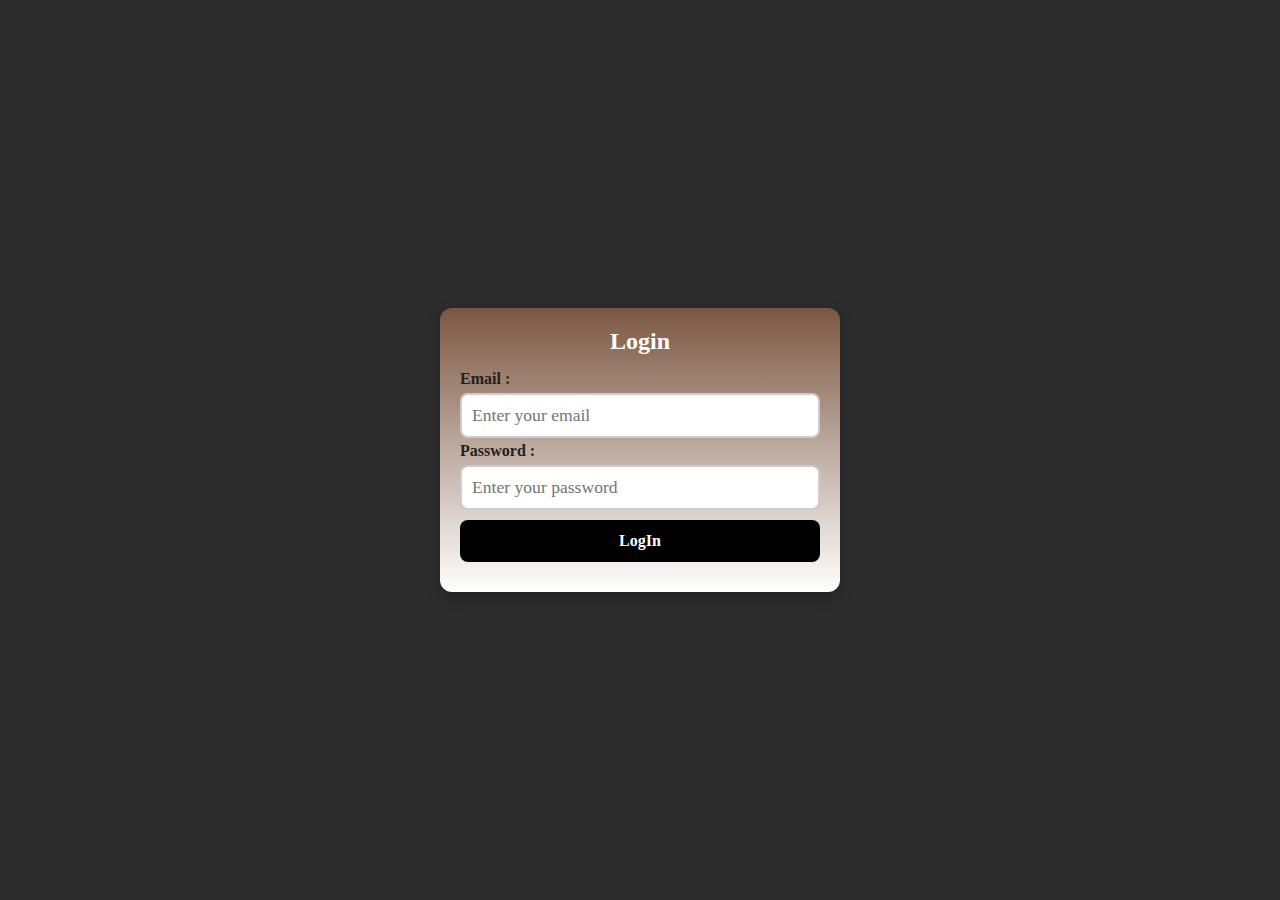
<file: index.html>
<!DOCTYPE html>
<html lang="en">
  <head>
    <meta charset="UTF-8" />
    <!-- Responsive design ke liye meta tag -->
    <meta name="viewport" content="width=device-width, initial-scale=1.0" />
    <title>LogIn Validation</title>

    <!-- External CSS file link -->
    <link rel="stylesheet" href="style.css" />
  </head>
  <body>
    <div class="container">
      <!-- Login Form Start -->
      <form id="loginForm">
        <h2>Login</h2>

        <!-- Email Input Field -->
        <label for="email">Email :</label>
        <input type="text" id="email" placeholder="Enter your email" autocomplete="off"/>
        <!-- Error message show hone ke liye -->
        <small class="error" id="emailError"></small>

        <!-- Password Input Field -->
        <label for="password">Password :</label>
        <input
          type="password"
          id="password"
          placeholder="Enter your password"
        />
        <!-- Error message show hone ke liye -->
        <small class="error" id="passwordError"></small>

        <!-- Submit Button -->
        <input type="submit" id="btn" value="LogIn" />

        <!-- Result message (success ke case me) -->
        <div class="result"></div>
      </form>
      <!-- Login Form End -->
    </div>

    <!-- JavaScript file link -->
    <script src="script.js"></script>
  </body>
</html>
</file>
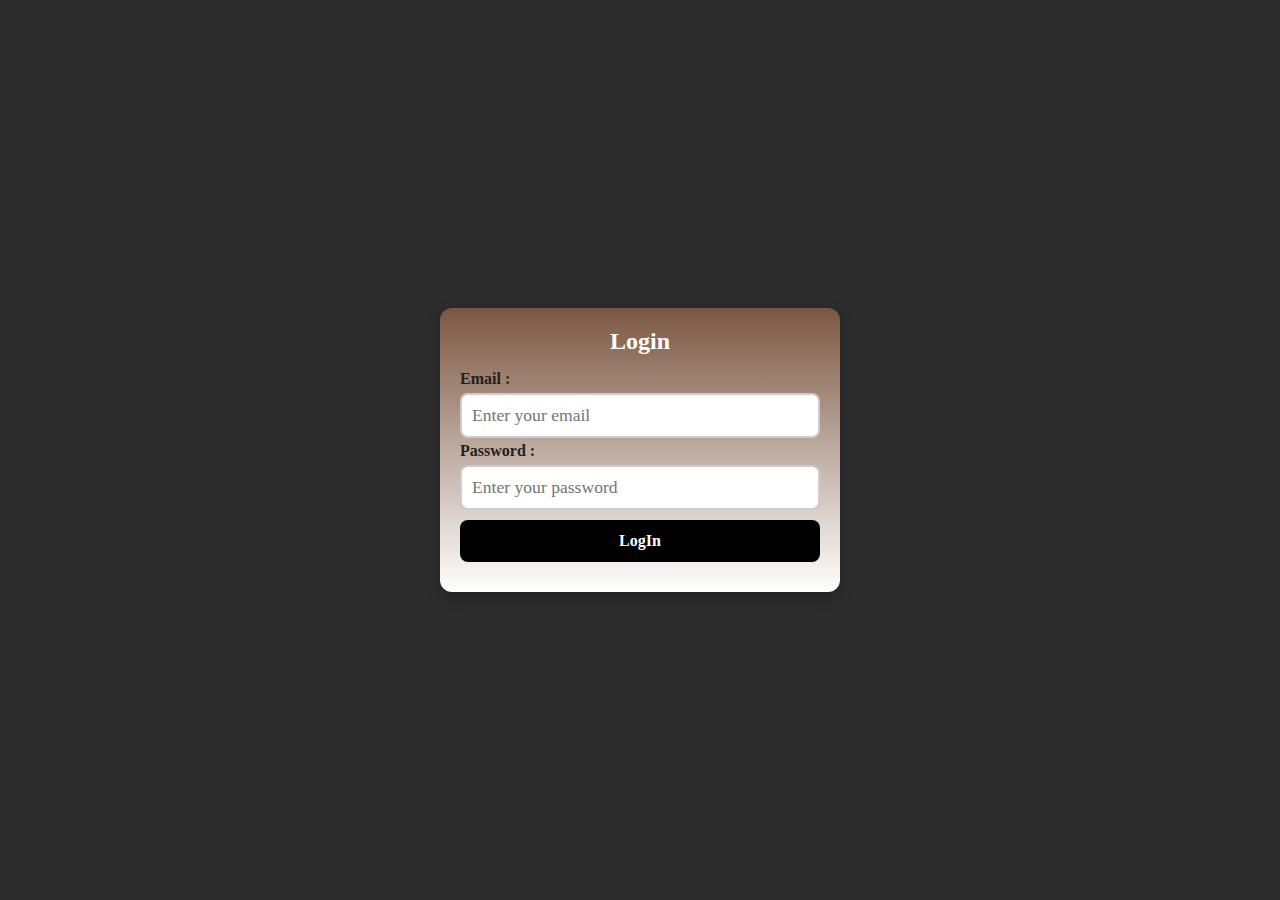
<file: form.html>
<!DOCTYPE html>
<html lang="en">
  <head>
    <meta charset="UTF-8" />
    <!-- Responsive design ke liye meta tag -->
    <meta name="viewport" content="width=device-width, initial-scale=1.0" />
    <title>LogIn Validation</title>

    <!-- External CSS file link -->
    <link rel="stylesheet" href="style.css" />
  </head>
  <body>
    <div class="container">
      <!-- Login Form Start -->
      <form id="loginForm">
        <h2>Login</h2>

        <!-- Email Input Field -->
        <label for="email">Email :</label>
        <input type="text" id="email" placeholder="Enter your email" autocomplete="off"/>
        <!-- Error message show hone ke liye -->
        <small class="error" id="emailError"></small>

        <!-- Password Input Field -->
        <label for="password">Password :</label>
        <input
          type="password"
          id="password"
          placeholder="Enter your password"
        />
        <!-- Error message show hone ke liye -->
        <small class="error" id="passwordError"></small>

        <!-- Submit Button -->
        <input type="submit" id="btn" value="LogIn" />

        <!-- Result message (success ke case me) -->
        <div class="result"></div>
      </form>
      <!-- Login Form End -->
    </div>

    <!-- JavaScript file link -->
    <script src="app.js"></script>
  </body>
</html>
</file>
<file: style.css>
/* Reset default margin/padding aur basic setup */
* {
  margin: 0;
  padding: 0;
  box-sizing: border-box;
  font-family: "Gilroy", -apple-system;
}

/* Page ko center align aur background gradient */
body {
  display: flex;
  justify-content: center;
  align-items: center;
  height: 100vh; /* Pure screen ki height */
  background-color: #2c2c2c;
}

/* Container width set */
.container {
  width: 90%; /* small devices ke liye responsive */
  max-width: 400px; /* maximum form width */
}

/* Form styling */
form {
  background: linear-gradient(to top, rgb(255, 255, 255), #f5996365);
  padding: 20px;
  border-radius: 12px; /* rounded corners */
  box-shadow: 0 5px 15px rgba(0, 0, 0, 0.2); /* shadow for depth */
  transition: transform 0.25s ease, box-shadow 0.25s ease, background 0.3s ease;
}

form:hover {
  transform: translateY(-2px);
  box-shadow: 0 14px 40px rgba(0, 0, 0, 0.45);
}

/* Heading styling */
h2 {
  text-align: center;
  margin-bottom: 15px;
  color: #ffffff;
}

/* Labels ko bold aur readable banaya */
label {
  display: block;
  font-weight: bold;
  color: #212121;
  margin-top: 0.2rem;
}

/* Text aur password inputs */
input[type="text"],
input[type="password"] {
  width: 100%;
  padding: 10px;
  margin-top: 5px;
  font-size: 1.1rem;
  border: 2px solid #ccc;
  border-radius: 8px;
  transition: border 0.3s, box-shadow 0.3s; /* smooth hover/focus effect */
}

/* Focus effect jab input select hota hai */
input:focus {
  border-bottom: 2px solid #141414;
  outline: none;
}

/* Error messages */
.error {
  color: rgba(101, 59, 59, 0.992);
  font-size: 0.89rem;
  margin-top: 4px;
  font-weight: 500;
}

/* Submit button styling */
#btn {
  width: 100%;
  padding: 12px;
  margin-top: 10px;
  border: none;
  border-radius: 8px;
  background: #000000;
  color: white;
  font-weight: bold;
  cursor: pointer;
  font-size: 1rem;
  transition: background 0.3s, transform 0.2s, hover ease 0.25s;
}

/* Button hover effect */
#btn:hover {
  background: linear-gradient(to top, rgb(60, 37, 9), #f5996365);
  transform: translateY(-2px);
}
.result {
  margin-top: 10px;
  text-align: center;
  color: #0b5f24;
  font-size: 0.96rem;
  font-weight: 600;
}
</file>
